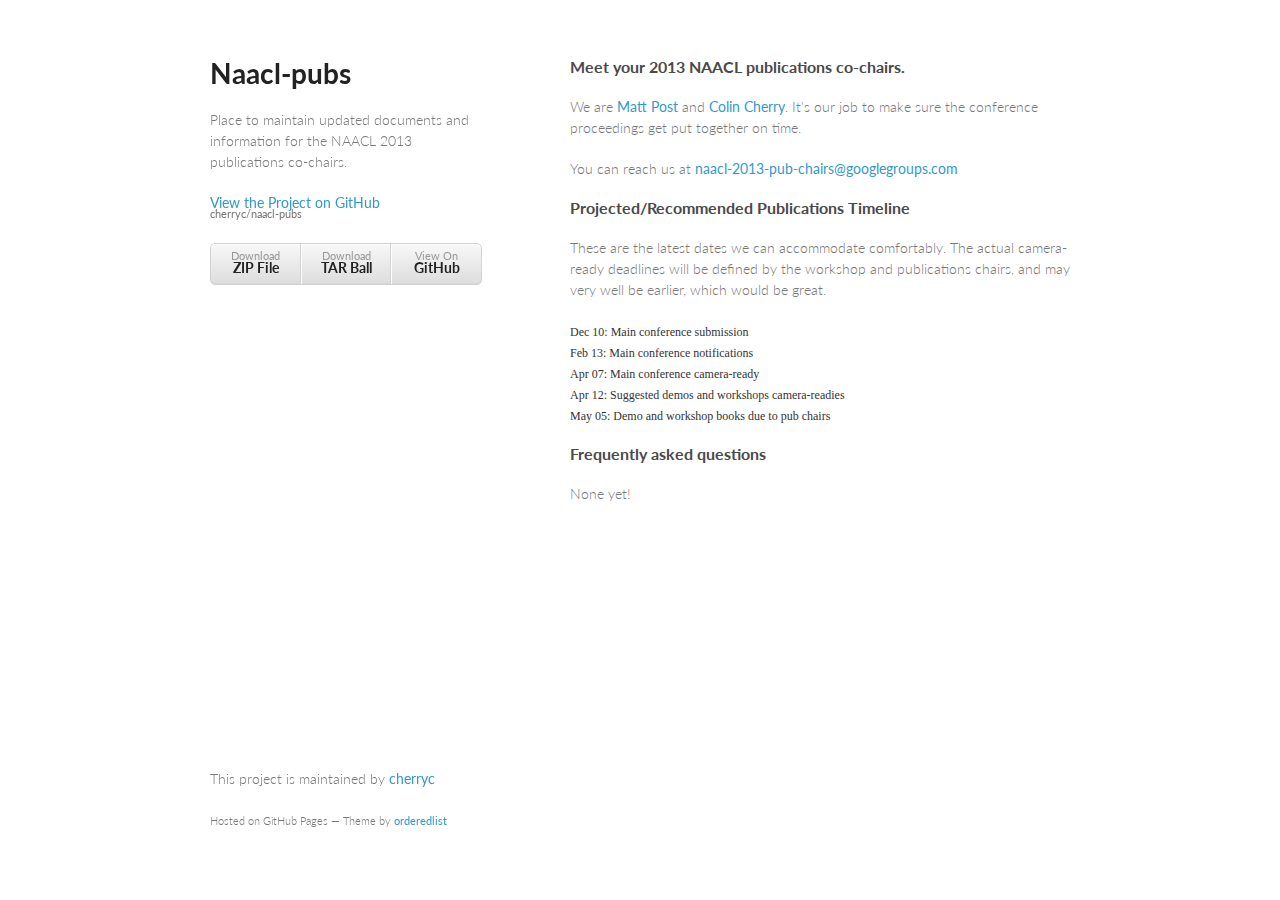
<file: index.html>
<!doctype html>
<html>
  <head>
    <meta charset="utf-8">
    <meta http-equiv="X-UA-Compatible" content="chrome=1">
    <title>NAACL 2013 Publications Co-Chairs Homepage</title>

    <link rel="stylesheet" href="stylesheets/styles.css">
    <link rel="stylesheet" href="stylesheets/pygment_trac.css">
    <meta name="viewport" content="width=device-width, initial-scale=1, user-scalable=no">
    <!--[if lt IE 9]>
    <script src="//html5shiv.googlecode.com/svn/trunk/html5.js"></script>
    <![endif]-->
  </head>
  <body>
    <div class="wrapper">
      <header>
        <h1>Naacl-pubs</h1>
        <p>Place to maintain updated documents and information for the NAACL 2013 publications co-chairs.</p>

        <p class="view"><a href="https://github.com/cherryc/naacl-pubs">View the Project on GitHub <small>cherryc/naacl-pubs</small></a></p>


        <ul>
          <li><a href="https://github.com/cherryc/naacl-pubs/zipball/master">Download <strong>ZIP File</strong></a></li>
          <li><a href="https://github.com/cherryc/naacl-pubs/tarball/master">Download <strong>TAR Ball</strong></a></li>
          <li><a href="https://github.com/cherryc/naacl-pubs">View On <strong>GitHub</strong></a></li>
        </ul>
      </header>
      <section>
        <h3>Meet your 2013 NAACL publications co-chairs.</h3>

<p>We are <a href="http://cs.jhu.edu/%7Epost/">Matt Post</a> and <a href="https://sites.google.com/site/colinacherry/">Colin Cherry</a>. It's our job to make sure the conference proceedings get put together on time. 
<p>You can reach us at <a href="mailto:naacl-2013-pub-chairs@googlegroups.com">naacl-2013-pub-chairs@googlegroups.com</a></p>

<h3>Projected/Recommended Publications Timeline</h3>

<p>These are the latest dates we can accommodate comfortably. The actual camera-ready deadlines will be defined by the workshop and publications chairs, and may very well be earlier, which would be great.</p>

<p>
<code>
Dec 10: Main conference submission<br/>
Feb 13: Main conference notifications<br/>
Apr 07: Main conference camera-ready<br/>
Apr 12: Suggested demos and workshops camera-readies<br/>
May 05: <b>Demo and workshop books due to pub chairs</b><br/>
</code>
</p>

<h3>Frequently asked questions</h3>

<p>None yet!</p>
      </section>
      <footer>
        <p>This project is maintained by <a href="https://github.com/cherryc">cherryc</a></p>
        <p><small>Hosted on GitHub Pages &mdash; Theme by <a href="https://github.com/orderedlist">orderedlist</a></small></p>
      </footer>
    </div>
    <script src="javascripts/scale.fix.js"></script>
    
  </body>
</html>
</file>
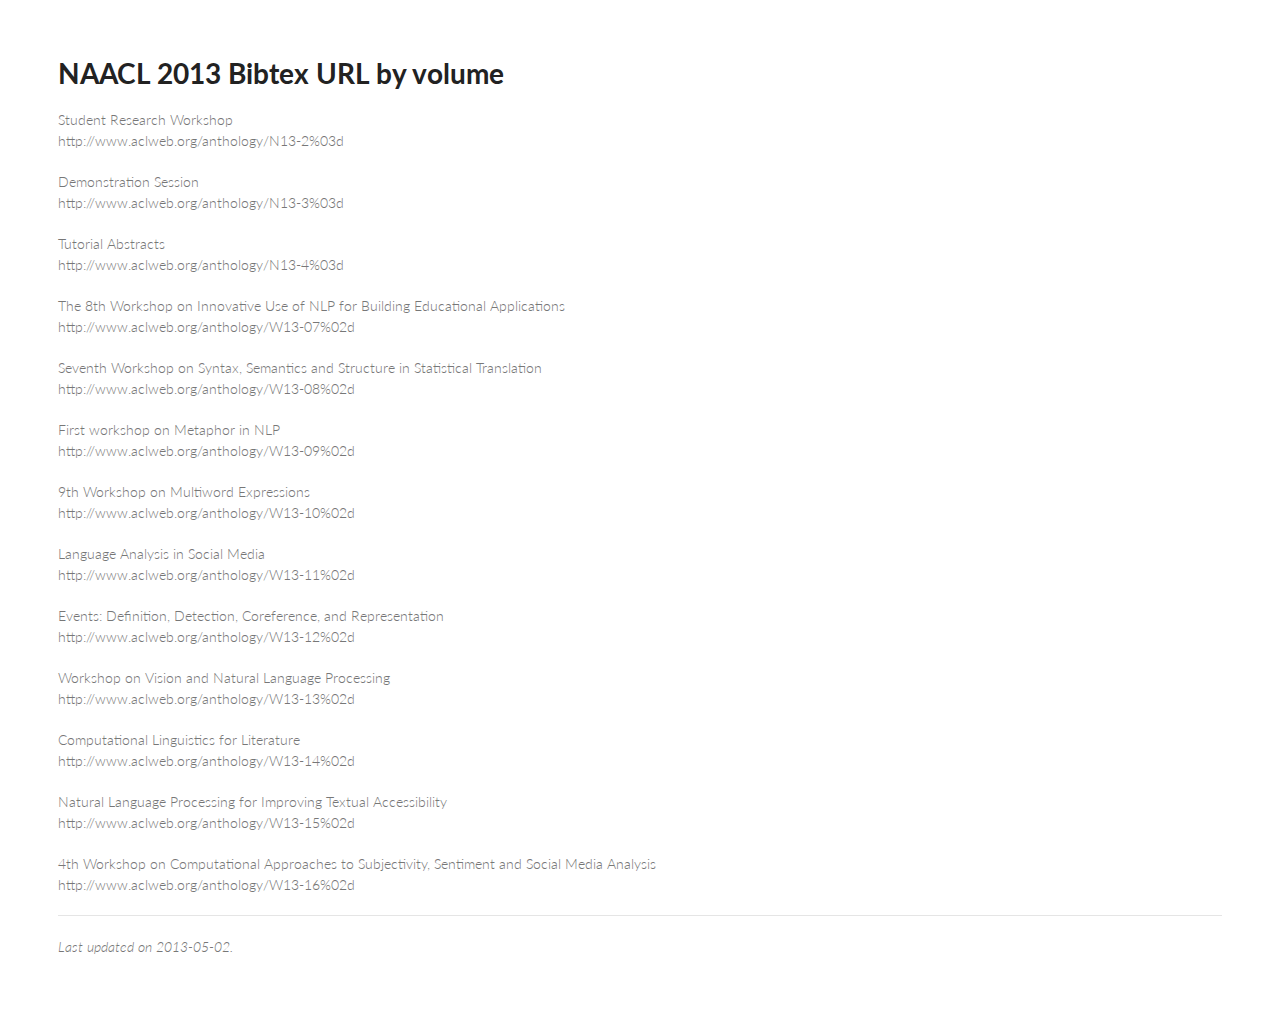
<file: bibtex.html>
<!DOCTYPE HTML PUBLIC "-//IETF//DTD HTML//EN">
<html> 
  <head>
    <meta charset="utf-8">
    <title>NAACL 2013 Bibtex URL by volume</title>
    <link rel="stylesheet" href="stylesheets/styles.css">
    <link rel="stylesheet" href="stylesheets/pygment_trac.css">
    <meta name="viewport" content="width=device-width, initial-scale=1, user-scalable=no">

  </head>

<body>

<h1>NAACL 2013 Bibtex URL by volume</h1>

<div class="row">
<p>
  Student Research Workshop 
  <br> http://www.aclweb.org/anthology/N13-2%03d
</p>

<p>
  Demonstration Session 
  <br> http://www.aclweb.org/anthology/N13-3%03d
</p>

<p>
  Tutorial Abstracts 
  <br> http://www.aclweb.org/anthology/N13-4%03d
</p>

<p>
  The 8th Workshop on Innovative Use of NLP for Building Educational Applications 
  <br> http://www.aclweb.org/anthology/W13-07%02d
</p>

<p>
  Seventh Workshop on Syntax, Semantics and Structure in Statistical Translation 
  <br> http://www.aclweb.org/anthology/W13-08%02d
</p>

<p>
  First workshop on Metaphor in NLP 
  <br> http://www.aclweb.org/anthology/W13-09%02d
</p>

<p>
  9th Workshop on Multiword Expressions 
  <br> http://www.aclweb.org/anthology/W13-10%02d
</p>

<p>
  Language Analysis in Social Media
  <br> http://www.aclweb.org/anthology/W13-11%02d
</p>

<p>
  Events: Definition, Detection, Coreference, and Representation
  <br> http://www.aclweb.org/anthology/W13-12%02d
</p>

<p>
  Workshop on Vision and Natural Language Processing
  <br> http://www.aclweb.org/anthology/W13-13%02d
</p>

<p>
  Computational Linguistics for Literature
  <br> http://www.aclweb.org/anthology/W13-14%02d
</p>

<p>
  Natural Language Processing for Improving Textual Accessibility
  <br> http://www.aclweb.org/anthology/W13-15%02d
</p>

<p>
  4th Workshop on Computational Approaches to Subjectivity, Sentiment and Social Media Analysis
  <br> http://www.aclweb.org/anthology/W13-16%02d
</p>
</div>
 
<div class="row">
  <hr />
  <i>Last updated on 2013-05-02.</i>
</div>

</body> 
</html>
</file>
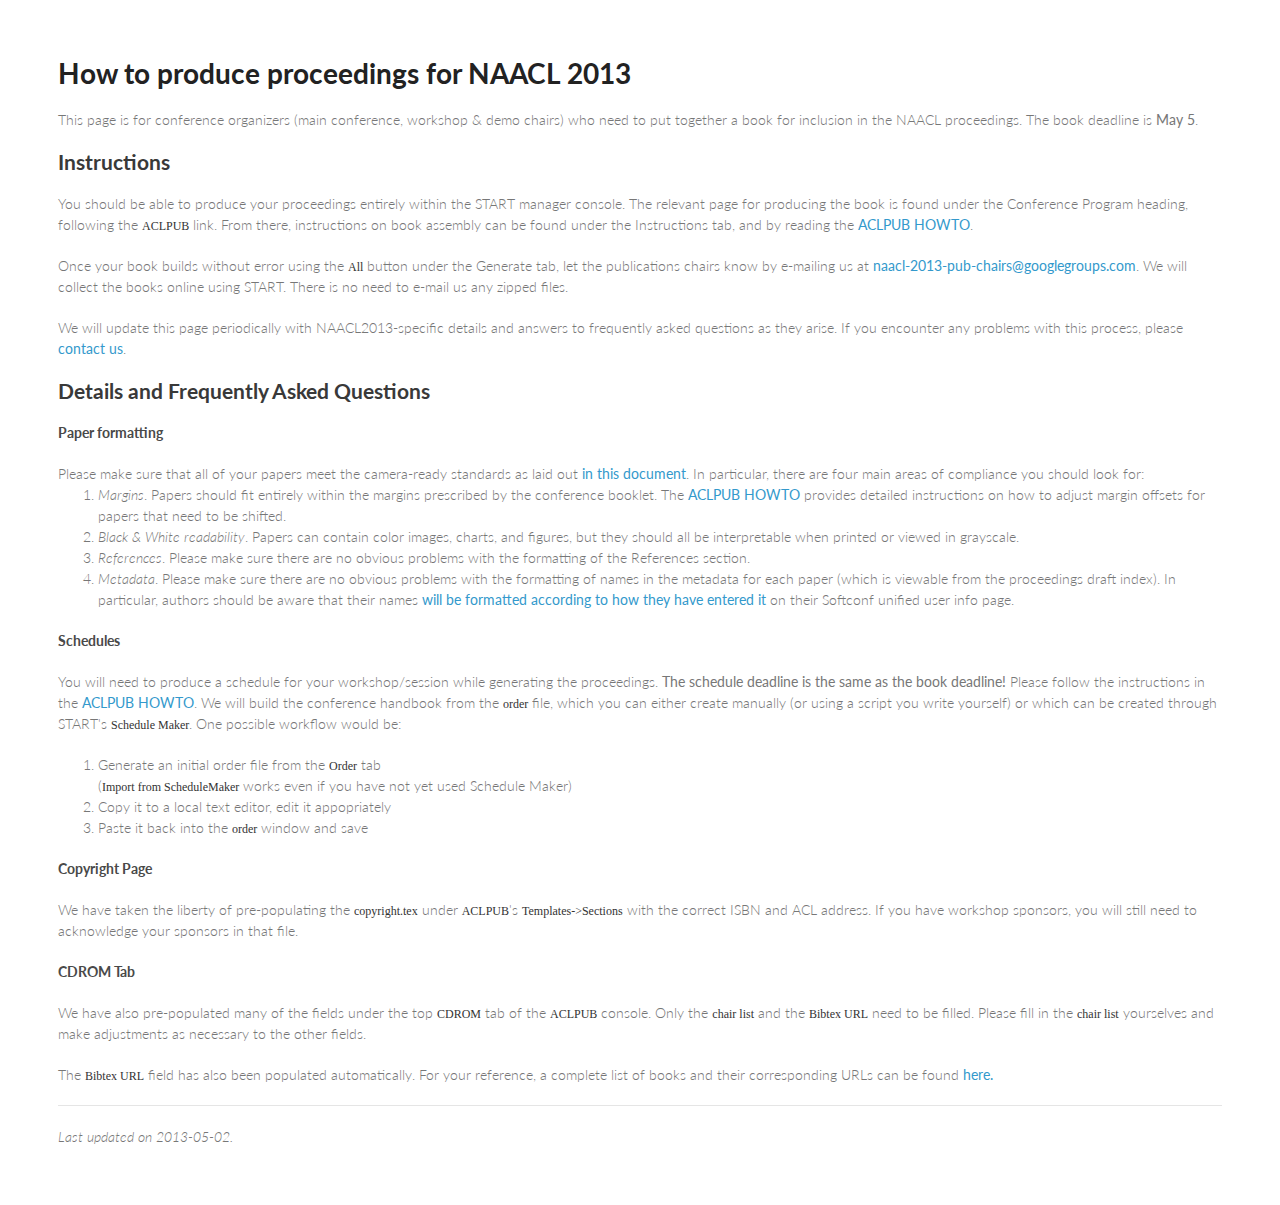
<file: book.html>
<!DOCTYPE HTML PUBLIC "-//IETF//DTD HTML//EN">
<html> 
  <head>
    <meta charset="utf-8">
    <title>NAACL 2013 Book Instructions</title>
    <link rel="stylesheet" href="stylesheets/styles.css">
    <link rel="stylesheet" href="stylesheets/pygment_trac.css">
    <meta name="viewport" content="width=device-width, initial-scale=1, user-scalable=no">

  </head>

<body>

<h1>How to produce proceedings for NAACL 2013</h1>

<div class="row">
    <p>
      This page is for conference organizers (main conference, workshop &amp; demo chairs) who need
      to put together a book for inclusion in the NAACL proceedings. The book deadline is <b>May 5</b>.
    </p>

    <h2>Instructions</h2>

    <p>
      You should be able to produce your proceedings entirely within the START manager console.
      The relevant page for producing the book is found under the Conference Program heading,
      following the <code>ACLPUB</code> link. From there, instructions on book assembly can be found under
      the Instructions tab, and by reading the 
      <a href="http://nlp.csie.ncnu.edu.tw/~shin/acl2010/publication/howto/aclpub/ACLPUB.START.2.htm">ACLPUB HOWTO</a>.
    </p>
    <p>
      Once your book builds without error using the <code>All</code> button under the Generate tab,
      let the publications chairs know by e-mailing us at
      <a href="mailto:naacl-2013-pub-chairs@googlegroups.com">naacl-2013-pub-chairs@googlegroups.com</a>.
      We will collect the books online using START. There is no need to e-mail us any zipped files.
    </p>
    <p>
      We will update this page periodically with NAACL2013-specific details and answers to frequently
      asked questions as they arise. If you encounter any problems with this process, please 
      <a href="mailto:naacl-2013-pub-chairs@googlegroups.com">contact us</a>.
    </p>

    <h2>Details and Frequently Asked Questions</h2>

    <h4>Paper formatting</h4>

    Please make sure that all of your papers meet the camera-ready standards as laid
    out <a href="camera-ready-faq.html">in this document</a>. In particular, there are four main
    areas of compliance you should look for:

    <ol>
      <li><i>Margins</i>. Papers should fit entirely within the margins prescribed by the
        conference booklet. The 
        <a href="http://nlp.csie.ncnu.edu.tw/~shin/acl2010/publication/howto/aclpub/ACLPUB.START.2.htm">ACLPUB HOWTO</a> 
        provides detailed instructions on how to adjust
        margin offsets for papers that need to be shifted.
      </li>
      <li>
        <i>Black &amp; White readability</i>. Papers can contain color images, charts, and
        figures, but they should all be interpretable when printed or viewed in grayscale.
      </li>
      <li>
        <i>References</i>. Please make sure there are no obvious problems with the formatting of
        the References section.
      </li>
      <li>
        <i>Metadata</i>. Please make sure there are no obvious problems with the formatting of
        names in the metadata for each paper (which is viewable from the proceedings draft
        index). In particular, authors should be aware that their
        names <a href="camera-ready-faq.html#name-formatting">will be formatted according to how
          they have entered it</a> on their Softconf unified user info page.
      </li>
    </ol>

    <h4>Schedules</h4>

    <p>
      You will need to produce a schedule for your workshop/session while generating the proceedings.
      <b>The schedule deadline is the same as the book deadline!</b>
      Please follow the instructions in the 
      <a href="http://nlp.csie.ncnu.edu.tw/~shin/acl2010/publication/howto/aclpub/ACLPUB.START.2.htm">ACLPUB HOWTO</a>.
      We will build the conference handbook from the <code>order</code> file, which you can either create manually
      (or using a script you write yourself) or which can be created through START's <code>Schedule Maker</code>.
      One possible workflow would be:
      <ol>
        <li> 
          Generate an initial order file from the <code>Order</code> tab
          <br>(<code>Import from ScheduleMaker</code> works even if you have not yet used Schedule Maker)
        </li>
        <li> 
          Copy it to a local text editor, edit it appopriately 
        </li>
        <li> 
          Paste it back into the <code>order</code> window and save 
        </li>
      </ol>
    </p>

    <h4>Copyright Page</h4>

    <p>
      We have taken the liberty of pre-populating the <code>copyright.tex</code> under <code>ACLPUB</code>'s
      <code>Templates->Sections</code> with the correct ISBN and ACL address.
      If you have workshop sponsors, you will still need to acknowledge your sponsors in 
      that file.
    </p>

    <h4>CDROM Tab</h4>
    <p>
      We have also pre-populated many of the fields under the top <code>CDROM</code> tab of the
      <code>ACLPUB</code> console. Only the <code>chair list</code> and the <code>Bibtex URL</code>
      need to be filled. Please fill in the <code>chair list</code> yourselves and make adjustments
      as necessary to the other fields.
    </p>
    <p>
      The <code>Bibtex URL</code> field has also been populated automatically. For your reference,
      a complete list of books and their corresponding URLs can be found <a href=bibtex.html>here.</a>
    </p>

</div>
 
<div class="row">
  <hr />
  <i>Last updated on 2013-05-02.</i>
</div>

</body> 
</html>
</file>
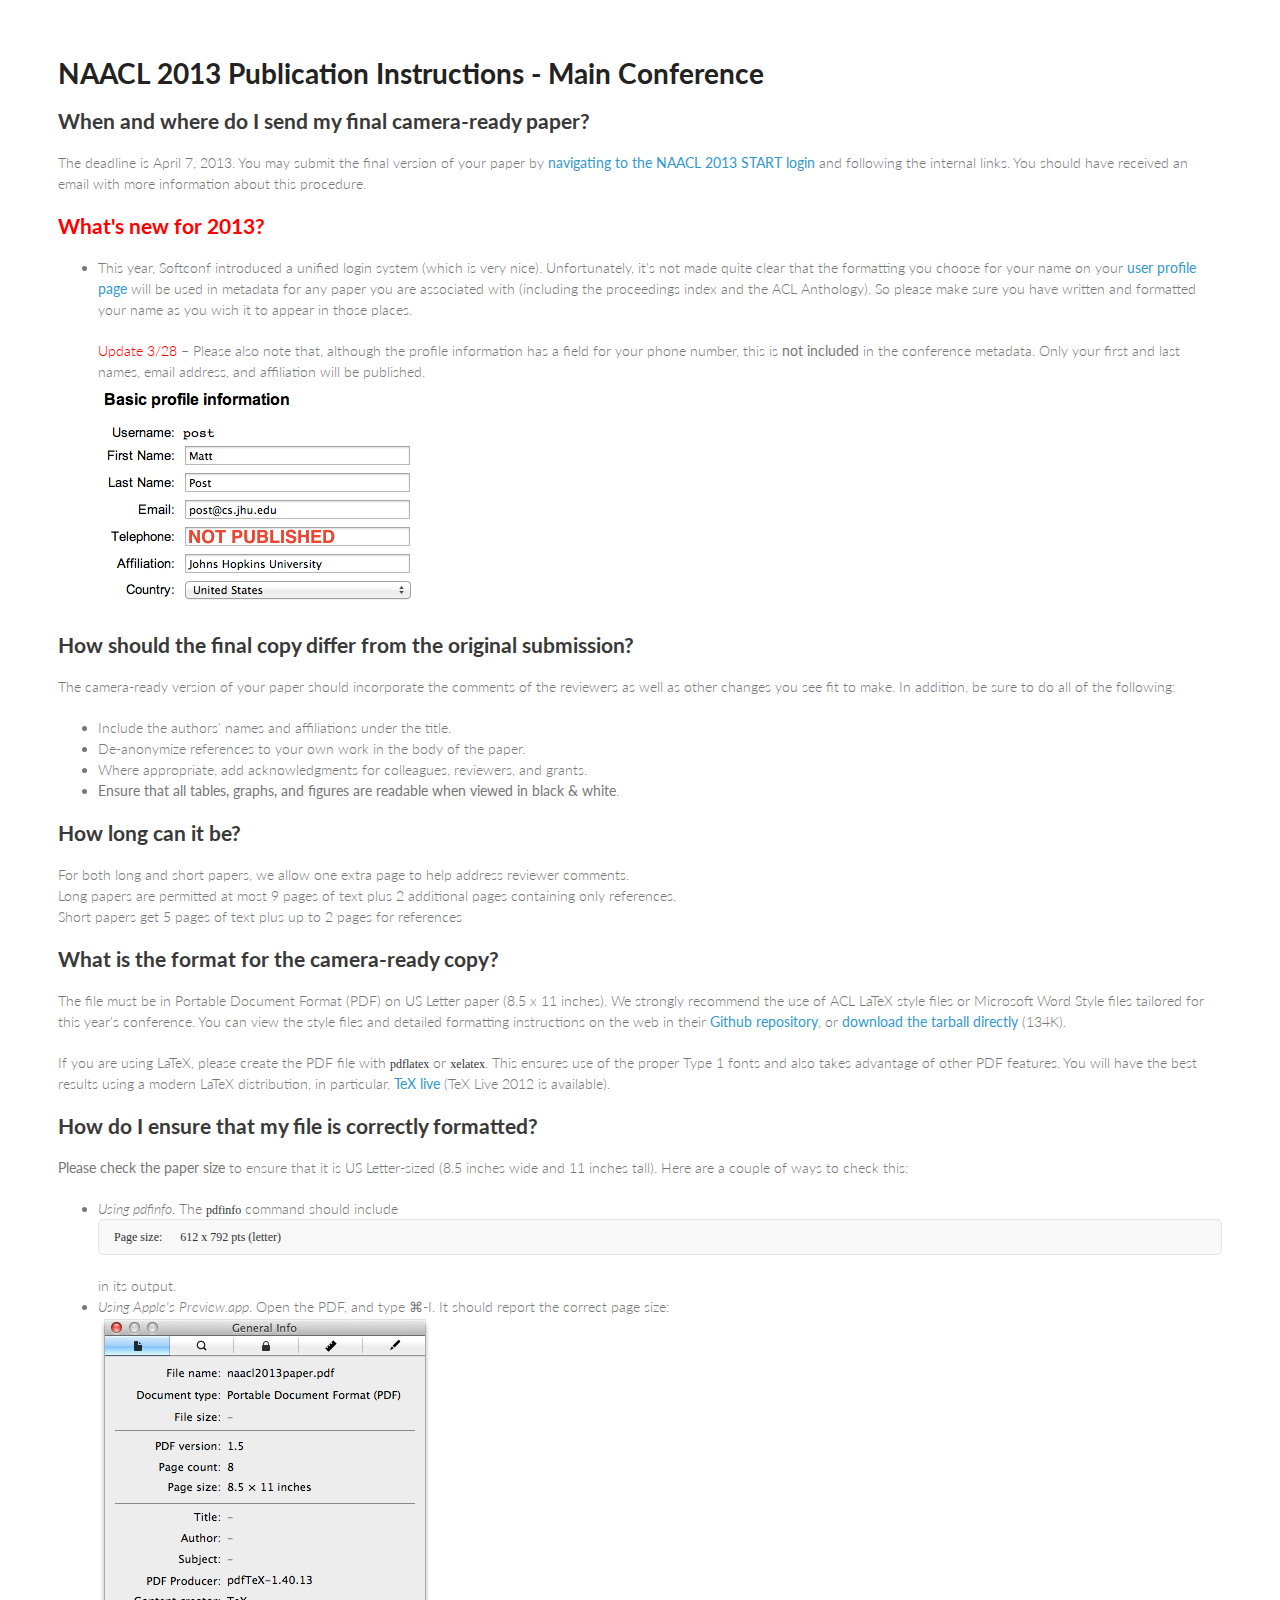
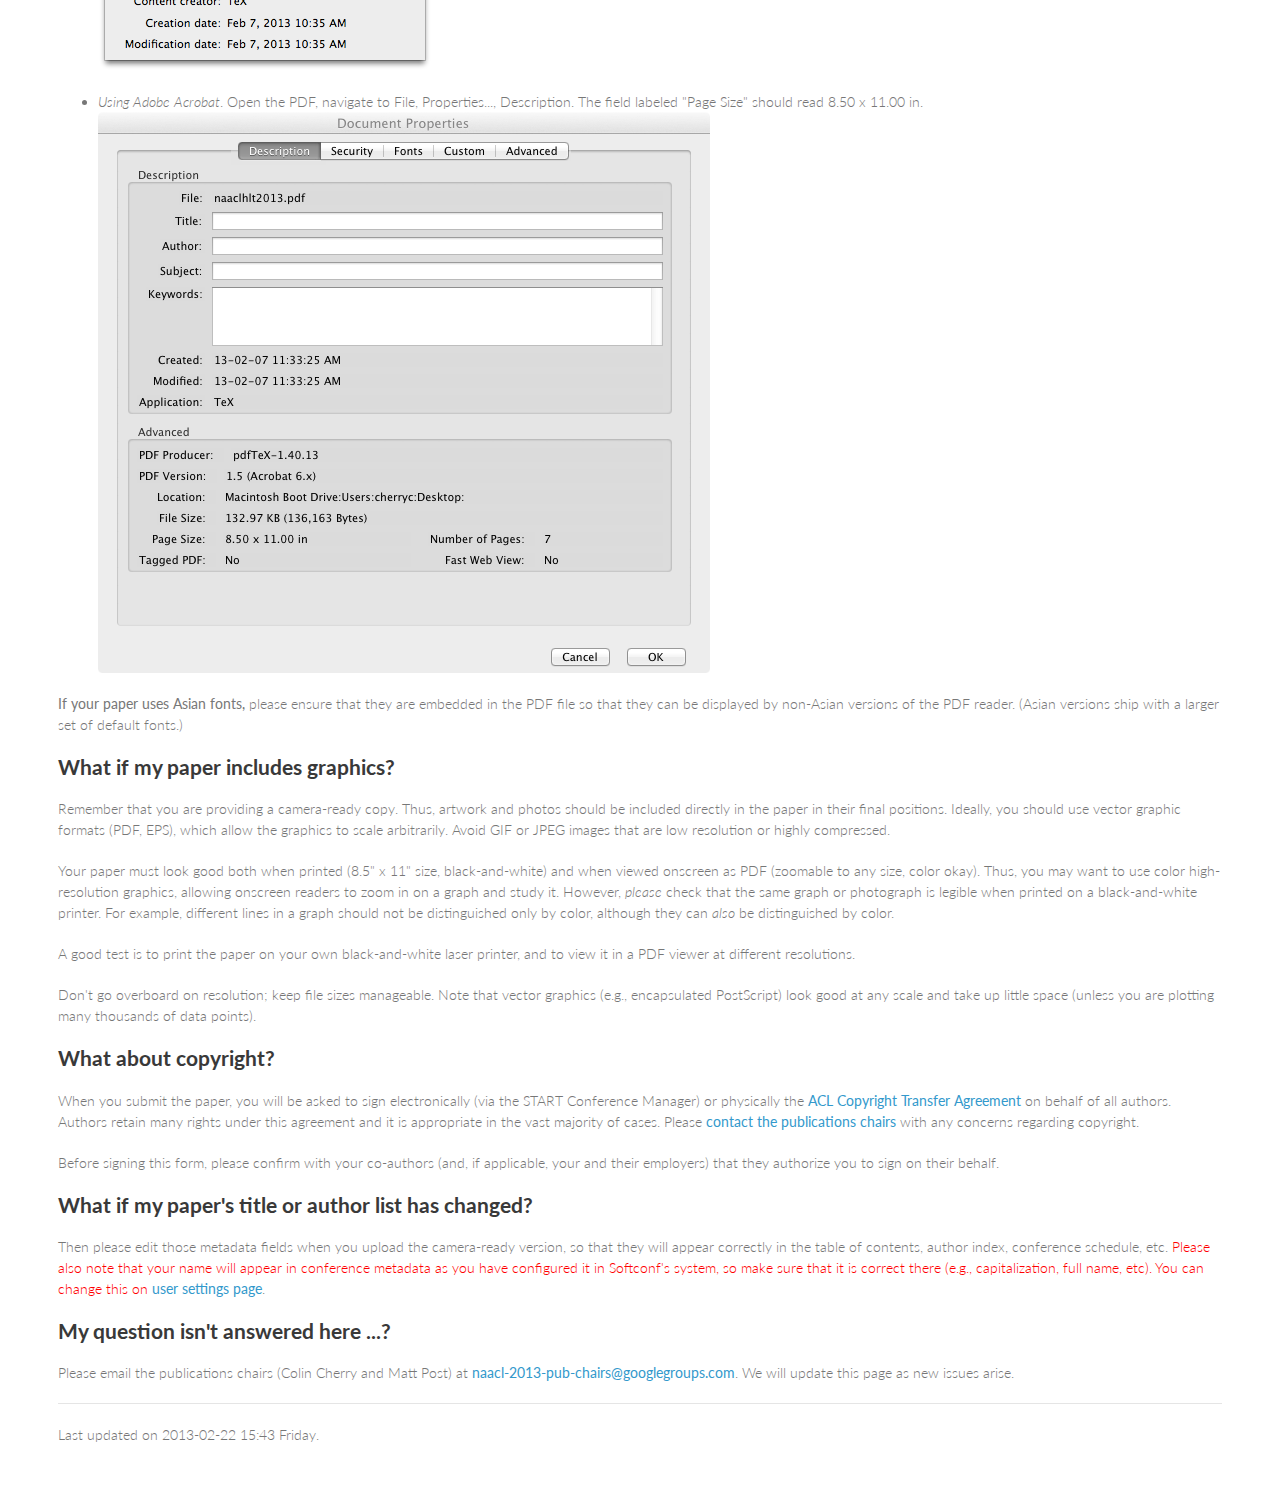
<file: camera-ready-faq.html>
<!DOCTYPE HTML PUBLIC "-//IETF//DTD HTML//EN">
<html> 
  <head>
    <meta charset="utf-8">
    <title>NAACL 2013 Publication Instructions - Main Conference</title>
    <link rel="stylesheet" href="stylesheets/styles.css">
    <link rel="stylesheet" href="stylesheets/pygment_trac.css">
    <meta name="viewport" content="width=device-width, initial-scale=1, user-scalable=no">

  </head>

<body>

<h1>NAACL 2013 Publication Instructions - Main Conference</h1>

<h2>When and where do I send my final camera-ready paper?</h2>

<p>The deadline is April 7, 2013.  You may submit the final version of your paper
  by <a href="https://www.softconf.com/naacl2013/papers/">navigating to the NAACL 2013 START
  login</a> and following the internal links. You should have received an email with more
  information about this procedure.
</p>

<h2><font color="red">What's new for 2013?</font></h2>

<ul>
  <li>
    <p>This year, Softconf introduced a unified login system (which is very nice). Unfortunately,
      it's not made quite clear that the formatting you choose for your name on your
      <a href="https://www.softconf.com/naacl2013/papers/user/scmd.cgi?scmd=updateProfile">user
        profile page</a> will be used in metadata for any paper you are associated with (including
        the proceedings index and the ACL Anthology). So please make sure you have written and
        formatted your name as you wish it to appear in those places.</p>

    <p><font color="red">Update 3/28</font> &ndash; Please also note that, although the profile information has a field for your phone number,
      this is <b>not included</b> in the conference metadata. Only your first and last names, email
      address, and affiliation will be published.<br/>

      <img src="images/userinfo.png" alt="Picture of Softconf user info fields" />
    </p>
  </li>
</ul>

<h2>How should the final copy differ from the original submission?</h2>

<p>The camera-ready version of your paper should incorporate the comments of the reviewers as well
  as other changes you see fit to make. In addition, be sure to do all of the following:
</p>

<ul>
  <li>Include the authors' names and affiliations under the title.
  <li>De-anonymize references to your own work in the body of the paper.
  <li>Where appropriate, add acknowledgments for colleagues, reviewers, and grants.
  <li><b>Ensure that all tables, graphs, and figures are readable when viewed in black &amp;
      white</b>.
</ul>  

<h2>How long can it be?</h2>

<p>For both long and short papers, we allow one extra page to help address reviewer comments.
<br>Long papers are permitted at most 9 pages of text plus 2 additional pages containing only references.
<br>Short papers get 5 pages of text plus up to 2 pages for references
</p>

<h2>What is the format for the camera-ready copy?</h2>

<p>
  The file must be in Portable Document Format (PDF) on US Letter paper (8.5 x 11 inches).  
  We strongly recommend the use of ACL LaTeX style files or Microsoft Word Style files tailored for this 
  year's conference. You can view the style files and detailed formatting instructions on the web in
  their <a href="https://github.com/cherryc/naacl-pubs">Github repository</a>,
  or <a href="https://github.com/cherryc/naacl-pubs/tarball/master">download the tarball
  directly</a> (134K).
</p>

<p>
  If you are using LaTeX, please create the PDF file with
  <code>pdflatex</code> or <code>xelatex</code>.  This ensures use of the proper Type 1 fonts and
  also takes advantage of other PDF features. You will have the best results using a modern LaTeX
  distribution, in particular, <a href="http://www.tug.org/texlive/">TeX live</a> (TeX Live 2012 is
  available).
</p>

<h2>How do I ensure that my file is correctly formatted?</h2>

<p>
  <b>Please check the paper size</b> to ensure that it is US Letter-sized (8.5 inches wide and 11
  inches tall). Here are a couple of ways to check this:
  <ul>
    <li><i>Using pdfinfo</i>. The <code>pdfinfo</code> command should include

      <pre>Page size:      612 x 792 pts (letter)</pre>

      in its output.</li>
    <li><i>Using Apple's Preview.app</i>. Open the PDF, and type &#8984-I. It should report the
 correct page size:
      <p>
        <img src="images/apple-preview.png" />
    </p></li>
    <li><i>Using Adobe Acrobat</i>. Open the PDF, navigate to File, Properties..., Description. The
    field labeled "Page Size" should read 8.50 x 11.00 in.
      <p>
        <img src="images/acrobat.png" />
      </p>
    </li>
  </ul>
</p>

<p>
  <b>If your paper uses Asian fonts,</b> please ensure that they are embedded in the PDF file so
  that they can be displayed by non-Asian versions of the PDF reader.  (Asian versions ship with a
  larger set of default fonts.)
</p>

<h2>What if my paper includes graphics?</h2>

<p>Remember that you are providing a camera-ready copy.  Thus, artwork and photos should be included
directly in the paper in their final positions.  Ideally, you should use vector graphic formats
(PDF, EPS), which allow the graphics to scale arbitrarily. Avoid GIF or JPEG images that are low
resolution or highly compressed.</p>

<p>Your paper must look good both when printed (8.5" x 11" size, black-and-white) and when viewed
onscreen as PDF (zoomable to any size, color okay).  Thus, you may want to use color high-resolution
graphics, allowing onscreen readers to zoom in on a graph and study it.  However, <i>please</i>
check that the same graph or photograph is legible when printed on a black-and-white printer.  For
example, different lines in a graph should not be distinguished only by color, although they
can <i>also</i> be distinguished by color.</p>

<p>A good test is to print the paper on your own black-and-white laser printer, and to view it in a
PDF viewer at different resolutions.</p>

<p>Don't go overboard on resolution; keep file sizes manageable.  Note that vector graphics (e.g.,
encapsulated PostScript) look good at any scale and take up little space (unless you are plotting
many thousands of data points).</p>

<h2>What about copyright?</h2>
<p>When you submit the paper, you will be asked to sign electronically (via the START Conference Manager) 
or physically the <a href="copyright/naacl2013-copyright.pdf">ACL Copyright Transfer Agreement</a> on 
behalf of all authors. Authors retain many rights under this agreement and it is
appropriate in the vast majority of cases.
Please <a href="mailto:naacl-2013-pub-chairs@googlegroups.com">contact the publications chairs</a> with 
any concerns regarding copyright.
<!--
<p>When you submit the paper, you will be asked to electronically or physically sign
ACL's <a href="copyright/naacl2013-copyright.pdf">Copyright Transfer Agreement</a> on behalf of all
authors.  Authors retain many rights under this agreement.  The agreement linked above is
appropriate in the vast majority of cases.  A revised agreement that is more relaxed in certain
circumstances (e.g., work done for governments) is also
available <a href="copyright/naacl2013-copyright-exemption.pdf">here</a>.  If the latter form is
appropriate for you, please <a href="mailto:naacl-2013-pub-chairs@googlegroups.com">contact the
publications chairs</a>.
-->

<p>Before signing this form, please confirm with your co-authors (and, if applicable, your and their
employers) that they authorize you to sign on their behalf.</p>

<h2>What if my paper's title or author list has changed?</h2>

<p>Then please edit those metadata fields when you upload the camera-ready version, so that they
will appear correctly in the table of contents, author index, conference schedule, etc.
  <font color="red">Please also note that your name will appear in conference metadata as you have
  configured it in Softconf's system, so make sure that it is correct there (e.g., capitalization,
  full name, etc). You can change this
  on <a href="https://www.softconf.com/naacl2013/papers/user/scmd.cgi?scmd=updateProfile">user
  settings page</a></font>.

<h2>My question isn't answered here ...?</h2>

<p>Please email the publications chairs (Colin Cherry and Matt Post)
  at <a href="mailto:naacl-2013-pub-chairs@googlegroups.com">naacl-2013-pub-chairs@googlegroups.com</a>.
  We will update this page as new issues arise.</p>

<hr>
Last updated on 2013-02-22 15:43 Friday.
</body> </html>
</file>
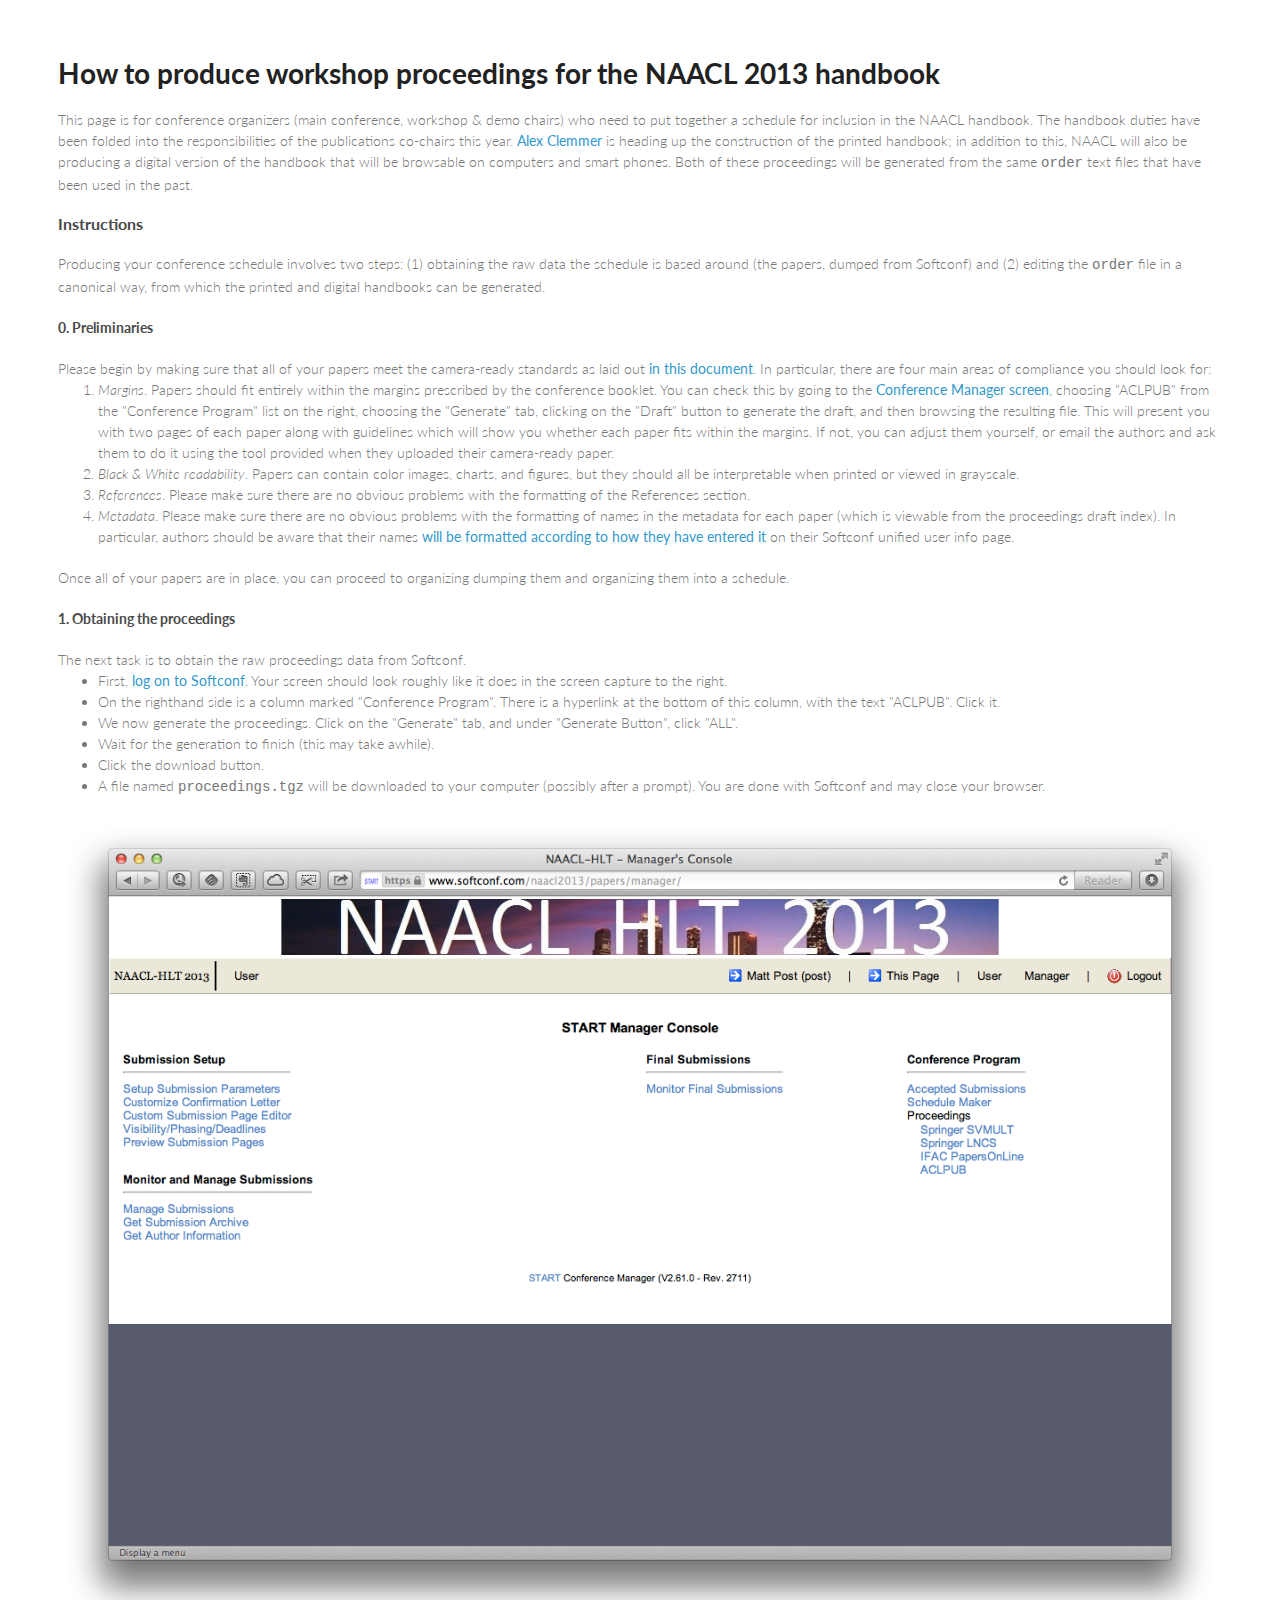
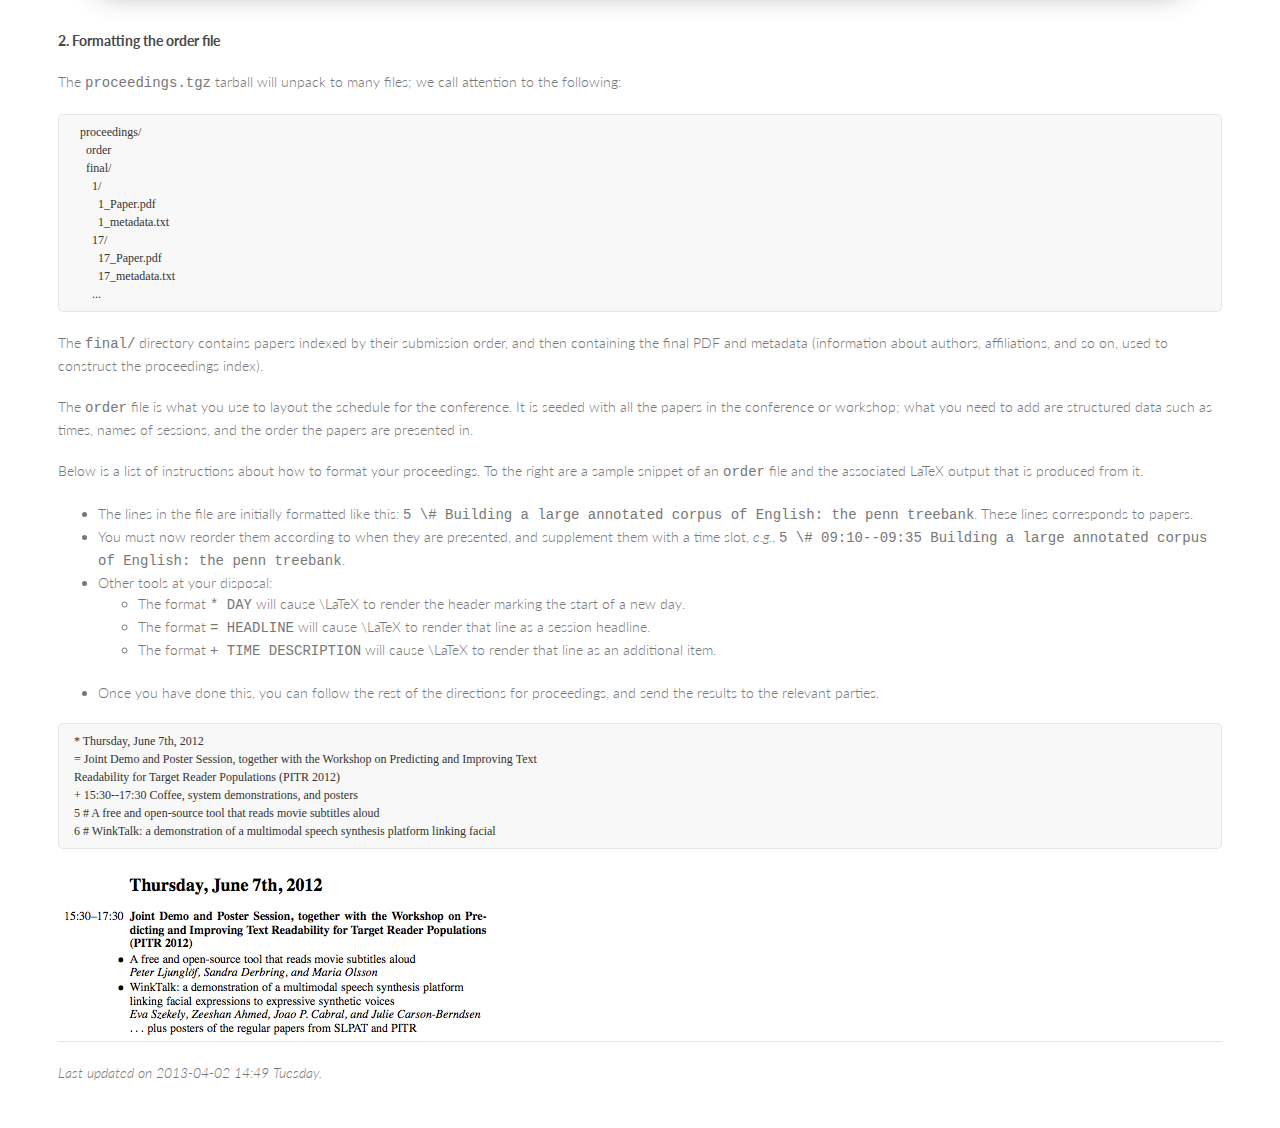
<file: handbook.html>
<!DOCTYPE HTML PUBLIC "-//IETF//DTD HTML//EN">
<html> 
  <head>
    <meta charset="utf-8">
    <title>NAACL 2013 Handbook Instructions</title>
    <link rel="stylesheet" href="stylesheets/styles.css">
    <link rel="stylesheet" href="stylesheets/pygment_trac.css">
    <meta name="viewport" content="width=device-width, initial-scale=1, user-scalable=no">

  </head>

<body>

<h1>How to produce workshop proceedings for the NAACL 2013 handbook</h1>

<div class="row">
  <div class="col">
    <p>
      This page is for conference organizers (main conference, workshop &amp; demo chairs) who need
      to put together a schedule for inclusion in the NAACL handbook. The handbook duties have been
      folded into the responsibilities of the publications co-chairs this
      year. <a href="mailto:clemmer.alexander@gmail.com">Alex Clemmer</a> is heading up the
      construction of the printed handbook; in addition to this, NAACL will also be producing a
      digital version of the handbook that will be browsable on computers and smart phones. Both of
      these proceedings will be generated from the same <tt>order</tt> text files that have been used
      in the past.
    </p>

    <h3>Instructions</h3>

    <p>
      Producing your conference schedule involves two steps: (1) obtaining the raw data the schedule
      is based around (the papers, dumped from Softconf) and (2) editing the <tt>order</tt> file in
      a canonical way, from which the printed and digital handbooks can be generated.
    </p>

    <h4>0. Preliminaries</h4>

    Please begin by making sure that all of your papers meet the camera-ready standards as laid
    out <a href="camera-ready-faq.htmL">in this document</a>. In particular, there are four main
    areas of compliance you should look for:

    <ol>
      <li><i>Margins</i>. Papers should fit entirely within the margins prescribed by the
        conference booklet. You can check this by going to
        the <a href="https://www.softconf.com/naacl2013/papers/manager/">Conference Manager
          screen</a>, choosing "ACLPUB" from the "Conference Program" list on the right, choosing the
        "Generate" tab, clicking on the "Draft" button to generate the draft, and then browsing the
        resulting file. This will present you with two pages of each paper along with guidelines
        which will show you whether each paper fits within the margins. If not, you can adjust them
        yourself, or email the authors and ask them to do it using the tool provided when they
        uploaded their camera-ready paper.
      </li>
      <li>
        <i>Black &amp; White readability</i>. Papers can contain color images, charts, and
        figures, but they should all be interpretable when printed or viewed in grayscale.
      </li>
      <li>
        <i>References</i>. Please make sure there are no obvious problems with the formatting of
        the References section.
      </li>
      <li>
        <i>Metadata</i>. Please make sure there are no obvious problems with the formatting of
        names in the metadata for each paper (which is viewable from the proceedings draft
        index). In particular, authors should be aware that their
        names <a href="camera-ready-faq.html#name-formatting">will be formatted according to how
          they have entered it</a> on their Softconf unified user info page.
      </li>
    </ol>

    <p>
      Once all of your papers are in place, you can proceed to organizing dumping them and
      organizing them into a schedule.
    </p>

  </div>
</div>
<div class="row">
  <div class="col">

    <h4>1. Obtaining the proceedings</h4>

    The next task is to obtain the raw proceedings data from Softconf.

    <ul>
      <li>First, <a href="https://www.softconf.com/naacl2013/papers/manager/">log on to
          Softconf</a>. Your screen should look roughly like it does in the screen capture to the
        right.</li>
      <li>On the righthand side is a column marked "Conference Program". There is a hyperlink at the bottom of this column, with the text "ACLPUB". Click it.</li>
      <li>We now generate the proceedings. Click on the "Generate" tab, and under "Generate Button", click "ALL".</li>
      <li>Wait for the generation to finish (this may take awhile).</li>
      <li>Click the download button.</li>
      <li>A file named <tt>proceedings.tgz</tt> will be downloaded to your computer (possibly
        after a prompt). You are done with Softconf and may close your browser.
    </ul>
  </div>
  <div class="col">
    <img src="images/handbook-screen.png" alt="Screen capture of Softconf management screen" />
  </div>
</div>

<div class="row">
  <div class="col">
    <h4>2. Formatting the order file</h4>

    <p>The <tt>proceedings.tgz</tt> tarball will unpack to many files; we call attention to the
    following:</p>

<pre>
  proceedings/
    order
    final/
      1/
        1_Paper.pdf
        1_metadata.txt
      17/
        17_Paper.pdf
        17_metadata.txt
      ...
</pre>

    <p>The <tt>final/</tt> directory contains papers indexed by their submission order, and then
    containing the final PDF and metadata (information about authors, affiliations, and so on, used
    to construct the proceedings index).</p>

    <p>The <tt>order</tt> file is what you use to layout the schedule for the conference. It is
    seeded with all the papers in the conference or workshop; what you need to add are structured
    data such as times, names of sessions, and the order the papers are presented in.</p>
  </div>
</div>

<div class="row">
  <div class="col">
    <p>Below is a list of instructions about how to format your proceedings. To the right are a
    sample snippet of an <tt>order</tt> file and the associated LaTeX output that is produced from
    it.</p>

    <ul>
      <li>The lines in the file are initially formatted like this: <tt>5 \# Building a large annotated corpus of English: the penn treebank</tt>. These lines corresponds to papers.</li>
      <li>You must now reorder them according to when they are presented, and supplement them with a time slot, <em>e.g.</em>, <tt>5 \# 09:10--09:35 Building a large annotated corpus of English: the penn treebank</tt>.
      <li>Other tools at your disposal:
        <ul>
          <li>The format <tt>* DAY</tt> will cause \LaTeX to render the header marking the start of a new day.</li>
          <li>The format <tt>= HEADLINE</tt> will cause \LaTeX to render that line as a session headline.</li>
          <li>The format <tt>+ TIME DESCRIPTION</tt> will cause \LaTeX to render that line as an additional item.</li>
        </ul>
      </li>
      <li>Once you have done this, you can follow the rest of the directions for proceedings, and send the results to the relevant parties.</li>
    </ul>
  </div>
  <div class="col">
<pre>
* Thursday, June 7th, 2012
= Joint Demo and Poster Session, together with the Workshop on Predicting and Improving Text
Readability for Target Reader Populations (PITR 2012)
+ 15:30--17:30 Coffee, system demonstrations, and posters
5 # A free and open-source tool that reads movie subtitles aloud
6 # WinkTalk: a demonstration of a multimodal speech synthesis platform linking facial  
</pre>
    <img src="images/handbook-output.png" alt="Example LaTeX output of order file" />
  </div>
</div>

<div class="row">
  <hr />
  <i>Last updated on 2013-04-02 14:49 Tuesday.</i>
</div>

</body> 
</html>
</file>
<file: stylesheets/styles.css>
@import url(https://fonts.googleapis.com/css?family=Lato:300italic,700italic,300,700);

body {
  padding:50px;
  font:14px/1.5 Lato, "Helvetica Neue", Helvetica, Arial, sans-serif;
  color:#777;
  font-weight:300;
}

h1, h2, h3, h4, h5, h6 {
  color:#222;
  margin:0 0 20px;
}

p, ul, ol, table, pre, dl {
  margin:0 0 20px;
}

h1, h2, h3 {
  line-height:1.1;
}

h1 {
  font-size:28px;
}

h2 {
  color:#393939;
}

h3, h4, h5, h6 {
  color:#494949;
}

a {
  color:#39c;
  font-weight:400;
  text-decoration:none;
}

a small {
  font-size:11px;
  color:#777;
  margin-top:-0.6em;
  display:block;
}

.wrapper {
  width:860px;
  margin:0 auto;
}

blockquote {
  border-left:1px solid #e5e5e5;
  margin:0;
  padding:0 0 0 20px;
  font-style:italic;
}

code, pre {
  font-family:Monaco, Bitstream Vera Sans Mono, Lucida Console, Terminal;
  color:#333;
  font-size:12px;
}

pre {
  padding:8px 15px;
  background: #f8f8f8;  
  border-radius:5px;
  border:1px solid #e5e5e5;
  overflow-x: auto;
}

table {
  width:100%;
  border-collapse:collapse;
}

th, td {
  text-align:left;
  padding:5px 10px;
  border-bottom:1px solid #e5e5e5;
}

dt {
  color:#444;
  font-weight:700;
}

th {
  color:#444;
}

img {
  max-width:100%;
}

header {
  width:270px;
  float:left;
  position:fixed;
}

header ul {
  list-style:none;
  height:40px;
  
  padding:0;
  
  background: #eee;
  background: -moz-linear-gradient(top, #f8f8f8 0%, #dddddd 100%);
  background: -webkit-gradient(linear, left top, left bottom, color-stop(0%,#f8f8f8), color-stop(100%,#dddddd));
  background: -webkit-linear-gradient(top, #f8f8f8 0%,#dddddd 100%);
  background: -o-linear-gradient(top, #f8f8f8 0%,#dddddd 100%);
  background: -ms-linear-gradient(top, #f8f8f8 0%,#dddddd 100%);
  background: linear-gradient(top, #f8f8f8 0%,#dddddd 100%);
  
  border-radius:5px;
  border:1px solid #d2d2d2;
  box-shadow:inset #fff 0 1px 0, inset rgba(0,0,0,0.03) 0 -1px 0;
  width:270px;
}

header li {
  width:89px;
  float:left;
  border-right:1px solid #d2d2d2;
  height:40px;
}

header ul a {
  line-height:1;
  font-size:11px;
  color:#999;
  display:block;
  text-align:center;
  padding-top:6px;
  height:40px;
}

strong {
  color:#222;
  font-weight:700;
}

header ul li + li {
  width:88px;
  border-left:1px solid #fff;
}

header ul li + li + li {
  border-right:none;
  width:89px;
}

header ul a strong {
  font-size:14px;
  display:block;
  color:#222;
}

section {
  width:500px;
  float:right;
  padding-bottom:50px;
}

small {
  font-size:11px;
}

hr {
  border:0;
  background:#e5e5e5;
  height:1px;
  margin:0 0 20px;
}

footer {
  width:270px;
  float:left;
  position:fixed;
  bottom:50px;
}

@media print, screen and (max-width: 960px) {
  
  div.wrapper {
    width:auto;
    margin:0;
  }
  
  header, section, footer {
    float:none;
    position:static;
    width:auto;
  }
  
  header {
    padding-right:320px;
  }
  
  section {
    border:1px solid #e5e5e5;
    border-width:1px 0;
    padding:20px 0;
    margin:0 0 20px;
  }
  
  header a small {
    display:inline;
  }
  
  header ul {
    position:absolute;
    right:50px;
    top:52px;
  }
}

@media print, screen and (max-width: 720px) {
  body {
    word-wrap:break-word;
  }
  
  header {
    padding:0;
  }
  
  header ul, header p.view {
    position:static;
  }
  
  pre, code {
    word-wrap:normal;
  }
}

@media print, screen and (max-width: 480px) {
  body {
    padding:15px;
  }
  
  header ul {
    display:none;
  }
}

@media print {
  body {
    padding:0.4in;
    font-size:12pt;
    color:#444;
  }
}
</file>
<file: stylesheets/pygment_trac.css>
.highlight  { background: #ffffff; }
.highlight .c { color: #999988; font-style: italic } /* Comment */
.highlight .err { color: #a61717; background-color: #e3d2d2 } /* Error */
.highlight .k { font-weight: bold } /* Keyword */
.highlight .o { font-weight: bold } /* Operator */
.highlight .cm { color: #999988; font-style: italic } /* Comment.Multiline */
.highlight .cp { color: #999999; font-weight: bold } /* Comment.Preproc */
.highlight .c1 { color: #999988; font-style: italic } /* Comment.Single */
.highlight .cs { color: #999999; font-weight: bold; font-style: italic } /* Comment.Special */
.highlight .gd { color: #000000; background-color: #ffdddd } /* Generic.Deleted */
.highlight .gd .x { color: #000000; background-color: #ffaaaa } /* Generic.Deleted.Specific */
.highlight .ge { font-style: italic } /* Generic.Emph */
.highlight .gr { color: #aa0000 } /* Generic.Error */
.highlight .gh { color: #999999 } /* Generic.Heading */
.highlight .gi { color: #000000; background-color: #ddffdd } /* Generic.Inserted */
.highlight .gi .x { color: #000000; background-color: #aaffaa } /* Generic.Inserted.Specific */
.highlight .go { color: #888888 } /* Generic.Output */
.highlight .gp { color: #555555 } /* Generic.Prompt */
.highlight .gs { font-weight: bold } /* Generic.Strong */
.highlight .gu { color: #800080; font-weight: bold; } /* Generic.Subheading */
.highlight .gt { color: #aa0000 } /* Generic.Traceback */
.highlight .kc { font-weight: bold } /* Keyword.Constant */
.highlight .kd { font-weight: bold } /* Keyword.Declaration */
.highlight .kn { font-weight: bold } /* Keyword.Namespace */
.highlight .kp { font-weight: bold } /* Keyword.Pseudo */
.highlight .kr { font-weight: bold } /* Keyword.Reserved */
.highlight .kt { color: #445588; font-weight: bold } /* Keyword.Type */
.highlight .m { color: #009999 } /* Literal.Number */
.highlight .s { color: #d14 } /* Literal.String */
.highlight .na { color: #008080 } /* Name.Attribute */
.highlight .nb { color: #0086B3 } /* Name.Builtin */
.highlight .nc { color: #445588; font-weight: bold } /* Name.Class */
.highlight .no { color: #008080 } /* Name.Constant */
.highlight .ni { color: #800080 } /* Name.Entity */
.highlight .ne { color: #990000; font-weight: bold } /* Name.Exception */
.highlight .nf { color: #990000; font-weight: bold } /* Name.Function */
.highlight .nn { color: #555555 } /* Name.Namespace */
.highlight .nt { color: #000080 } /* Name.Tag */
.highlight .nv { color: #008080 } /* Name.Variable */
.highlight .ow { font-weight: bold } /* Operator.Word */
.highlight .w { color: #bbbbbb } /* Text.Whitespace */
.highlight .mf { color: #009999 } /* Literal.Number.Float */
.highlight .mh { color: #009999 } /* Literal.Number.Hex */
.highlight .mi { color: #009999 } /* Literal.Number.Integer */
.highlight .mo { color: #009999 } /* Literal.Number.Oct */
.highlight .sb { color: #d14 } /* Literal.String.Backtick */
.highlight .sc { color: #d14 } /* Literal.String.Char */
.highlight .sd { color: #d14 } /* Literal.String.Doc */
.highlight .s2 { color: #d14 } /* Literal.String.Double */
.highlight .se { color: #d14 } /* Literal.String.Escape */
.highlight .sh { color: #d14 } /* Literal.String.Heredoc */
.highlight .si { color: #d14 } /* Literal.String.Interpol */
.highlight .sx { color: #d14 } /* Literal.String.Other */
.highlight .sr { color: #009926 } /* Literal.String.Regex */
.highlight .s1 { color: #d14 } /* Literal.String.Single */
.highlight .ss { color: #990073 } /* Literal.String.Symbol */
.highlight .bp { color: #999999 } /* Name.Builtin.Pseudo */
.highlight .vc { color: #008080 } /* Name.Variable.Class */
.highlight .vg { color: #008080 } /* Name.Variable.Global */
.highlight .vi { color: #008080 } /* Name.Variable.Instance */
.highlight .il { color: #009999 } /* Literal.Number.Integer.Long */

.type-csharp .highlight .k { color: #0000FF }
.type-csharp .highlight .kt { color: #0000FF }
.type-csharp .highlight .nf { color: #000000; font-weight: normal }
.type-csharp .highlight .nc { color: #2B91AF }
.type-csharp .highlight .nn { color: #000000 }
.type-csharp .highlight .s { color: #A31515 }
.type-csharp .highlight .sc { color: #A31515 }
</file>
